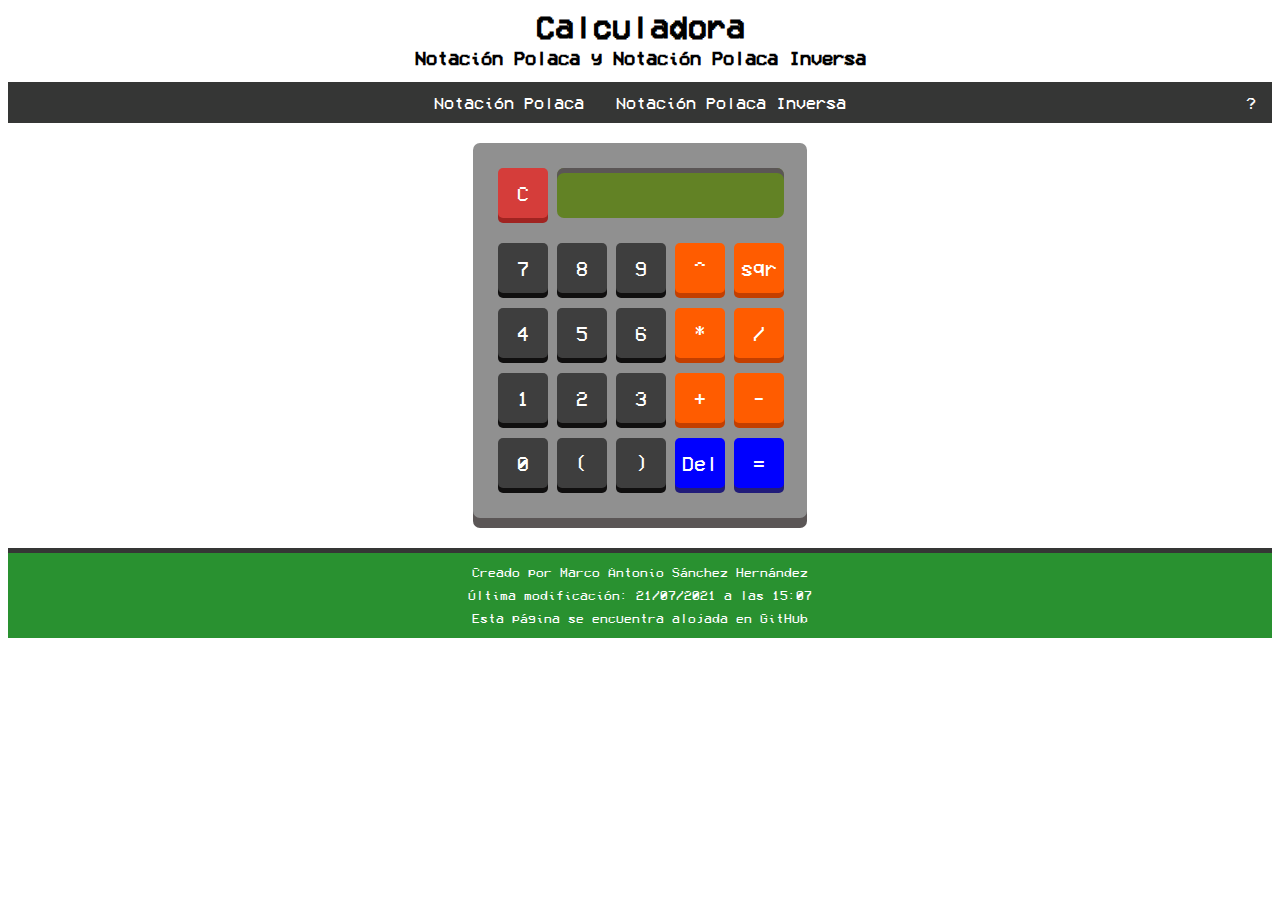
<file: Proyecto Final/index.html>
<!DOCTYPE html>

<html lang="es-MX">

  <head>
    <meta charset="utf-8">
    <title>Calculadora - Notación Polaca y Notación Polaca Inversa</title>
    <link rel="stylesheet" href="css/main.css">
    <link rel="stylesheet" href="css/fonts.css">
    <link rel="stylesheet" href="css/calculator.css">
    <link rel="icon" href="icons/favicon.png">
    <script src="js/keyboard.js"></script>
    <script src="js/main.js"></script>
  </head>

  <body>
    <header>
      <h1>Calculadora</h1>
      <h3>Notación Polaca y Notación Polaca Inversa</h3>
    </header>
    <div class="topbar">
      <div class="selection">
        <a href="prefix">Notación Polaca</a>
        <a href="postfix">Notación Polaca Inversa</a>
      </div>
      <div class="documentation">
        <a href="help">?</a>
      </div>
    </div>
    <div class="calculator">
      <button class="button clear" type="button" onclick='clear_display()'>C</button>
      <div class="display">
        <p id="operation"></p>
      </div>
      <div class="operands">
        <button class="button seven" type="button" onclick='print_7()'>7</button>
        <button class="button eight" type="button" onclick='print_8()'>8</button>
        <button class="button nine" type="button" onclick='print_9()'>9</button>
        <button class="button four" type="button" onclick='print_4()'>4</button>
        <button class="button five" type="button" onclick='print_5()'>5</button>
        <button class="button six" type="button" onclick='print_6()'>6</button>
        <button class="button one" type="button" onclick='print_1()'>1</button>
        <button class="button two" type="button" onclick='print_2()'>2</button>
        <button class="button three" type="button" onclick='print_3()'>3</button>
        <button class="button zero" type="button" onclick='print_0()'>0</button>
        <button class="button open" type="button" onclick='print_open()'>(</button>
        <button class="button close" type="button" onclick='print_close()'>)</button>
      </div>
      <div class="operators">
        <button class="button power" type="button" onclick='print_power()'>^</button>
        <button class="button square" type="button" onclick='print_square()'>sqr</button>
        <button class="button times" type="button" onclick='print_times()'>*</button>
        <button class="button division" type="button" onclick='print_division()'>/</button>
        <button class="button plus" type="button" onclick='print_plus()'>+</button>
        <button class="button minus" type="button" onclick='print_minus()'>-</button>
      </div>
      <div class="functions">
        <button class="button delete" type="button" onclick='delete_char()'>Del</button>
        <button class="button equal" type="button" onclick='calculate()'>=</button>
      </div>
    </div>
    <footer>
      <p>Creado por Marco Antonio Sánchez Hernández</p>
      <p>Última modificación: 21/07/2021 a las 15:07</p>
      <p>Esta página se encuentra alojada en GitHub</p>
    </footer>
  </body>

</html>
</file>
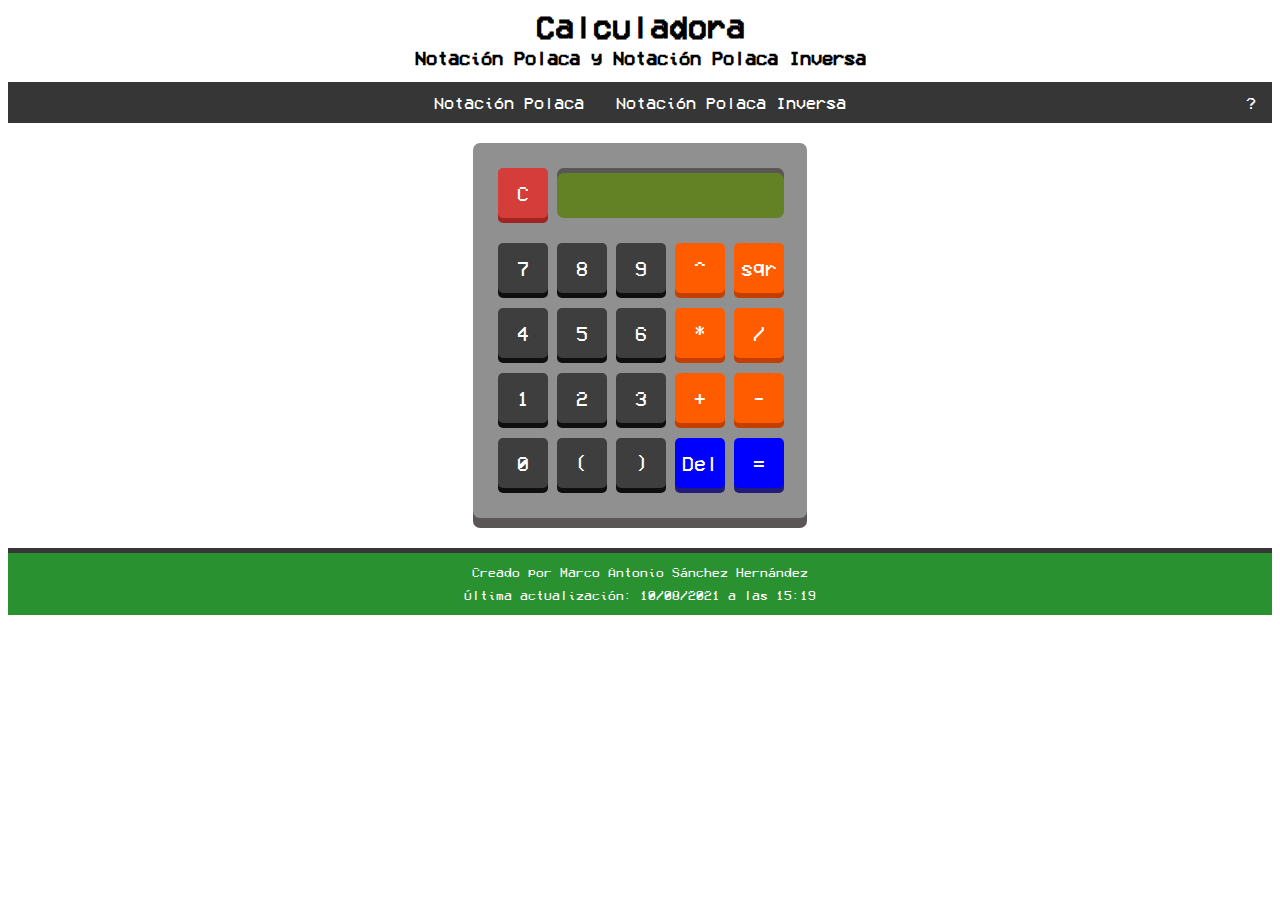
<file: Proyecto/index.html>
<!-- Calculadora para notación polaca inversa -->
<!-- Versión: 1.0 -->
<!-- Desarrollador: Marco Antonio Sánchez Hernández -->
<!-- Última modificación: 10-08-2021 -->
<!-- NOTA: El funcionamiento de esta página web ha sido probado únicamente
     en los navegadores Mozilla Firefox 90.0.2 y GNOME Epiphany 40.2.
     Actualmente, no se garantiza el correcto funcionamiento de esta página
     en algún otro navegador.-->


<!DOCTYPE html>

<html lang="es-MX">   <!-- Idioma de la página web-->

  <head>
    <meta charset="utf-8">
    <title>Calculadora - Notación Polaca y Notación Polaca Inversa</title>
    <link rel="stylesheet" href="css/main.css">   <!-- Propiedades CSS de la página principal -->
    <link rel="stylesheet" href="css/fonts.css">   <!-- Definición de la tipografía utilizada -->
    <link rel="stylesheet" href="css/calculator.css">   <!-- Propiedades CSS de la interfaz gráfica (calculadora)-->
    <link rel="icon" href="icons/favicon.png">   <!-- Ícono de la página Web -->
    <script src="js/keyboard.js"></script>   <!-- Funcionamiento del teclado -->
    <script src="js/main.js"></script>   <!-- Conversión a notación polaca inversa -->
  </head>

  <body>
    <header>
      <h1>Calculadora</h1>
      <h3>Notación Polaca y Notación Polaca Inversa</h3>
    </header>

    <!-- Menú de navegación. NOTA: Actualmente no cuenta con alguna funcionalidad programada -->
    <div class="topbar">
      <div class="selection">
        <a href="prefix">Notación Polaca</a>   <!-- Calcular una expresión en notación polaca -->
        <a href="postfix">Notación Polaca Inversa</a>   <!-- Calcular una expresión en notación polaca inversa -->
      </div>
      <div class="documentation">
        <a href="help">?</a>   <!-- Se brinda ayuda al usuario -->
      </div>
    </div>

    <!-- Interfaz gráfica (Calculadora) -->
    <div class="calculator">
      <button class="button clear" type="button" onclick='clear_display()'>C</button>   <!-- Botón para borrar todo lo escrito -->
      <div class="display">   <!-- Simulación de la pantalla de una calculadora, en ella se muestran las operaciones -->
        <p id="operation"></p>   <!-- Elemento paragraph que permite mostrar lo escrito y la respuesta -->
      </div>

      <!-- La función de cada botón actualmente definida, se encuentra en el archivo keyboard.js-->

      <!-- División para definir los botones que contienen números y los paréntesis -->
      <div class="operands">
        <button class="button seven" type="button" onclick='print_7()'>7</button>
        <button class="button eight" type="button" onclick='print_8()'>8</button>
        <button class="button nine" type="button" onclick='print_9()'>9</button>
        <button class="button four" type="button" onclick='print_4()'>4</button>
        <button class="button five" type="button" onclick='print_5()'>5</button>
        <button class="button six" type="button" onclick='print_6()'>6</button>
        <button class="button one" type="button" onclick='print_1()'>1</button>
        <button class="button two" type="button" onclick='print_2()'>2</button>
        <button class="button three" type="button" onclick='print_3()'>3</button>
        <button class="button zero" type="button" onclick='print_0()'>0</button>
        <button class="button open">(</button>   <!-- Este botón no cuenta con una función programada -->
        <button class="button close">)</button>   <!-- Este botón no cuenta con una función programada-->
      </div>

      <!-- División para definir los bonotes que contienen operadores -->
      <div class="operators">
        <button class="button power">^</button>   <!-- Este botón no cuenta con una función programada -->
        <button class="button square">sqr</button>   <!-- Este botón no cuenta con una función programada -->
        <button class="button times" type="button" onclick='print_times()'>*</button>
        <button class="button division" type="button" onclick='print_division()'>/</button>
        <button class="button plus" type="button" onclick='print_plus()'>+</button>
        <button class="button minus" type="button" onclick='print_minus()'>-</button>
      </div>

      <!-- En esta división se definen los botones con la función de borrar un solo carácter e imprimir el resultado -->
      <div class="functions">
        <button class="button delete" type="button" onclick='delete_char()'>Del</button>
        <button class="button equal" type="button" onclick='calculate()'>=</button>
      </div>
    </div>
    <footer>
      <p>Creado por Marco Antonio Sánchez Hernández</p>
      <p>Última actualización: 10/08/2021 a las 15:19</p>
    </footer>
  </body>

</html>
</file>
<file: Proyecto Final/css/main.css>
body {
  font-family: 'VCR OSD Mono';
  overflow: hidden;
}

header {
  text-align: center;
  line-height: 10px;
}

.topbar {
  position: relative;
  overflow: hidden;
  background-color: #353635;
}

.topbar .selection {
  float: none;
  position: absolute;
  top: 50%;
  left: 50%;
  transform: translate(-50%, -50%);
}

.topbar .documentation {
  float: right;
}

.topbar a{
  float: left;
  text-align: center;
  padding: 12px 16px;
  text-decoration: none;
  font-size: 17px;
  color: white;
}

.topbar .selection a:hover{
  background-color: black;
}

.topbar .documentation a:hover {
  background-color: #BB001D;
}

.calculator {
  width: 334px;
  height: 375px;
  background-color: #909090;
  border-radius: 7px;
  box-shadow: 0 10px #5B5656;
  margin: 20px auto 30px;
  position: relative;
}

footer {
  border-top: 5px solid #353635;
  background-color: #299130;
  padding: 0.15em 3%;
  text-align: center;
  font-size: 13px;
  color: white;
  line-height: 10px;
}
</file>
<file: Proyecto Final/css/fonts.css>
@font-face {
  font-family: 'VCR OSD Mono';
    src: url('fonts/VCROSDMono.eot');
    src: url('fonts/VCROSDMono.eot?#iefix') format('embedded-opentype'),
        url('fonts/VCROSDMono.woff2') format('woff2'),
        url('fonts/VCROSDMono.woff') format('woff'),
        url('fonts/VCROSDMono.ttf') format('truetype'),
        url('fonts/VCROSDMono.svg#VCROSDMono') format('svg');
    font-weight: normal;
    font-style: normal;
}
</file>
<file: Proyecto Final/css/calculator.css>
.calculator button {
  width: 50px;
  height: 50px;
  border: 0;
  border-radius: 5px;
  font-family: 'VCR OSD Mono';
  font-size: 20px;
  color: white;
}

.calculator .clear {
  background-color: #D53D3A;
  box-shadow: 0 5px #A02421;
  position: relative;
  top: 25px;
  left: 25px;
}

.calculator .clear:hover {
  background-color: #902622;
  box-shadow: 0 5px #6A1311;
}

.calculator .display {
  width: 227px;
  height: 50px;
  background-color: #628225;
  border: 0;
  border-radius: 7px;
  box-shadow: inset 0 5px #5B5656;
  position: absolute;
  top: 25px;
  left: 84px;
}

.calculator .display p {
  margin-top: 15px;
  margin-left: 5px;
  position: relative;
  float: left;
  font-size: 20px;
}

.calculator .operands {
  width: 171px;
  height: 250px;
  background-color: #909090;
  position: relative;
  top: 50px;
  left: 25px;
}

.calculator .operands button {
  background-color: #3E3E3E;
  box-shadow: 0 5px #100F0F;
  margin-bottom: 15px;
}

.calculator .operands button:hover {
  background-color: #1F1F1F;
  box-shadow: 0 5px #000000;
}

.calculator .operators {
  width: 111px;
  height: 185px;
  background-color: #909090;
  position: relative;
  top: -200px;
  left: 202px;
}

.calculator .operators button {
  background-color: #FF5C00;
  box-shadow: 0 5px #C33F00;
  margin-bottom: 15px;
}

.calculator .operators button:hover {
  background-color: #B54E1B;
  box-shadow: 0 5px #8C3104;
}

.calculator .functions {
  width: 111px;
  height: 60px;
  background-color: #909090;
  position: relative;
  top: -190px;
  left: 202px;
}

.calculator .functions button {
  background-color: blue;
  box-shadow: 0 5px #211C7A;
  margin-bottom: 15px;
}

.calculator .functions button:hover {
  background-color: #050075;
  box-shadow: 0 5px #0D0B3B;
}
</file>
<file: Proyecto/css/main.css>
/*  Propiedades generales de la página web */
body {
  font-family: 'VCR OSD Mono';    /* Se hace uso de la tipografía definida en fonts.css */
  overflow: hidden;
}


/*  Propiedades del encabezado de la página web */
header {
  text-align: center;
  line-height: 10px;
}


/*  Propiedades de la división topbar (menú de navegación) */
.topbar {
  position: relative;
  overflow: hidden;
  background-color: #353635;
}


/*  Propiedades para los enlaces de navegación contenidos en la división topbar */
.topbar .selection {
  float: none;
  position: absolute;
  top: 50%;
  left: 50%;
  transform: translate(-50%, -50%);
}


/*  Propiedades para el enlace de ayuda contenido en la división topbar */
.topbar .documentation {
  float: right;
}


/*  Propiedades de los enlaces contenidos en la división topbar */
.topbar a{
  float: left;
  text-align: center;
  padding: 12px 16px;
  text-decoration: none;
  font-size: 17px;
  color: white;
}


/*  Propiedades de los enlaces contenidos en el menú de navegación cuando el puntero es colocado sobre estos */
.topbar .selection a:hover{
  background-color: black;
}


/*  Propiedades del enlace de ayuda para el usuario cuando el puntero es colocado sobre este */
.topbar .documentation a:hover {
  background-color: #BB001D;
}


/*  Propiedades generales de la división calculator, en la cual se encuentra la interfaz gráfica */
.calculator {
  width: 334px;
  height: 375px;
  background-color: #909090;
  border-radius: 7px;
  box-shadow: 0 10px #5B5656;
  margin: 20px auto 30px;
  position: relative;
}


/*  Propiedades generales del footer de la página web*/
footer {
  border-top: 5px solid #353635;
  background-color: #299130;
  padding: 0.15em 3%;
  text-align: center;
  font-size: 13px;
  color: white;
  line-height: 10px;
}
</file>
<file: Proyecto/css/fonts.css>
/*  Definición de la tipografía VCR ODS Mono para su uso en la página.
    El archivo .ttf fue recuperado de https://www.dafont.com/vcr-osd-mono.font
    Todos los créditos de dicho archivo se atribuyen a quien corresponda.  */

@font-face {
  font-family: 'VCR OSD Mono';  /* Nombre a utilizar para la tipografía */
    src: url('fonts/VCROSDMono.eot');
    src: url('fonts/VCROSDMono.eot?#iefix') format('embedded-opentype'),
        url('fonts/VCROSDMono.woff2') format('woff2'),
        url('fonts/VCROSDMono.woff') format('woff'),
        url('fonts/VCROSDMono.ttf') format('truetype'),
        url('fonts/VCROSDMono.svg#VCROSDMono') format('svg');
    font-weight: normal;
    font-style: normal;
}
</file>
<file: Proyecto/css/calculator.css>
/*  Propiedades generales para los botones contenidos en la división calculator */
.calculator button {
  width: 50px;
  height: 50px;
  border: 0;
  border-radius: 5px;
  font-family: 'VCR OSD Mono';   /* Se utiliza la tipografía definida en fonts.css */
  font-size: 20px;
  color: white;
}


/*  Propiedades para el botón clear */
.calculator .clear {
  background-color: #D53D3A;
  box-shadow: 0 5px #A02421;
  position: relative;
  top: 25px;
  left: 25px;
}


/*  Propiedades para el botón clear cuando el cursor esté sobre el */
.calculator .clear:hover {
  background-color: #902622;
  box-shadow: 0 5px #6A1311;
}


/*  Propiedades de la división display */
.calculator .display {
  width: 227px;
  height: 50px;
  background-color: #628225;
  border: 0;
  border-radius: 7px;
  box-shadow: inset 0 5px #5B5656;
  position: absolute;
  top: 25px;
  left: 84px;
}


/*  Propiedades para el texto escrito dentro de la división display */
.calculator .display p {
  margin-top: 15px;
  margin-left: 5px;
  position: relative;
  float: left;
  font-size: 20px;
}


/*  Propiedades para la división operands, la cual contiene los botones con números y paréntesis */
.calculator .operands {
  width: 171px;
  height: 250px;
  background-color: #909090;
  position: relative;
  top: 50px;
  left: 25px;
}


/*  Propiedades para los botones de números y paréntesis */
.calculator .operands button {
  background-color: #3E3E3E;
  box-shadow: 0 5px #100F0F;
  margin-bottom: 15px;
}


/*  Propiedades para los botones de números y paréntesis cuando el cursor se encuentra sobre ellos */
.calculator .operands button:hover {
  background-color: #1F1F1F;
  box-shadow: 0 5px #000000;
}


/*  Propiedades para división operators, la cual contiene los botones con un operador */
.calculator .operators {
  width: 111px;
  height: 185px;
  background-color: #909090;
  position: relative;
  top: -200px;
  left: 202px;
}


/*  Propiedades para los botones con un operador */
.calculator .operators button {
  background-color: #FF5C00;
  box-shadow: 0 5px #C33F00;
  margin-bottom: 15px;
}


/*  Propiedades para los botones con un operador cuando el cursor se encuentra sobre ellos */
.calculator .operators button:hover {
  background-color: #B54E1B;
  box-shadow: 0 5px #8C3104;
}


/*  Propiedades para división functions, la cual contiene a los botones para borrar un carácter y para mostrar el resultado */
.calculator .functions {
  width: 111px;
  height: 60px;
  background-color: #909090;
  position: relative;
  top: -190px;
  left: 202px;
}


/*  Propiedades para los botones borrar un carácter y mostrar resultado */
.calculator .functions button {
  background-color: blue;
  box-shadow: 0 5px #211C7A;
  margin-bottom: 15px;
}


/*  Propiedades para los botones borrar un carácter y mostrar resultado cuando el cursor está sobre ellos */
.calculator .functions button:hover {
  background-color: #050075;
  box-shadow: 0 5px #0D0B3B;
}
</file>
